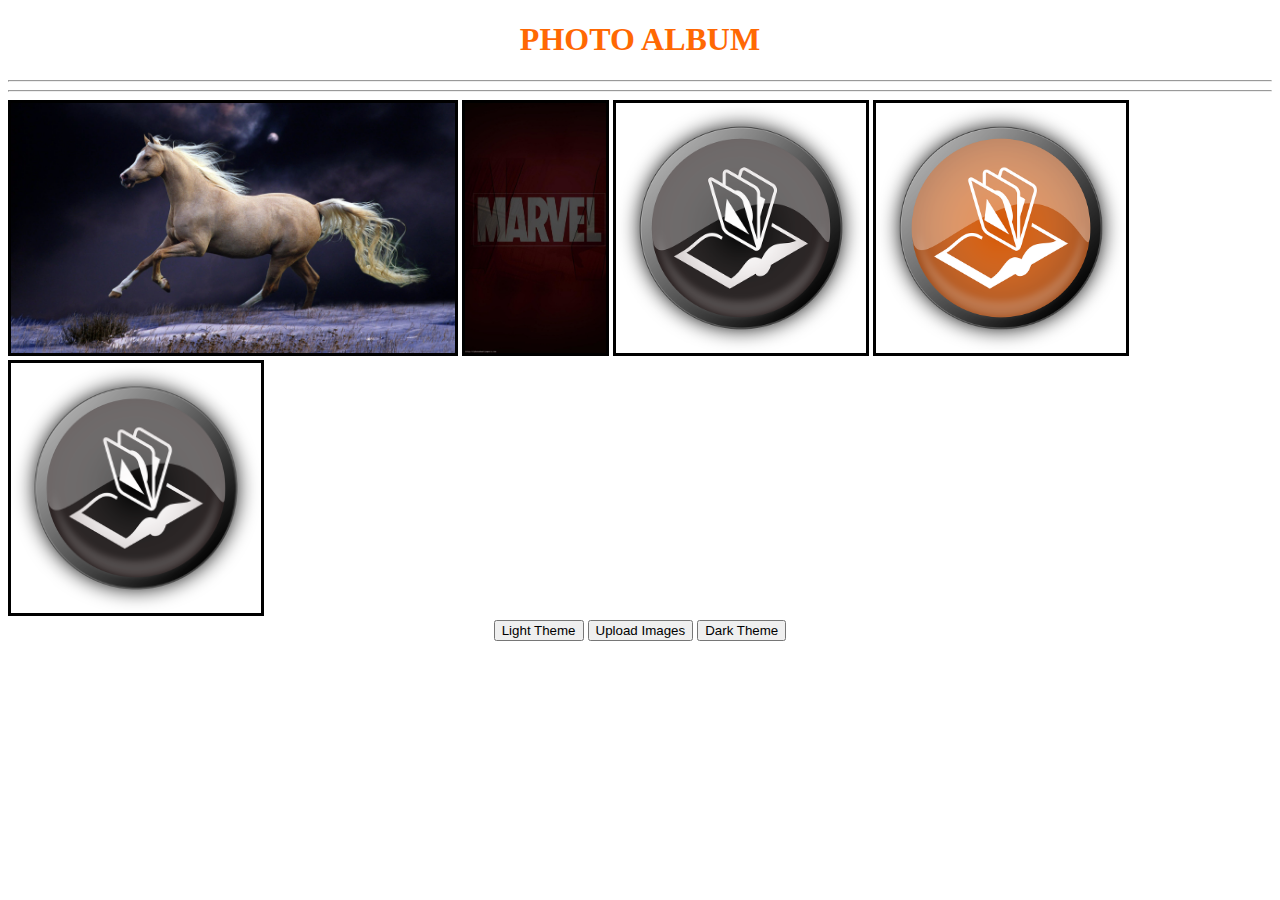
<file: index.html>
<!doctype html>
<html>

<head>
	<title>Photos Page</title>
	<link id="themer" rel="stylesheet" type="text/css" href="Photos Page Light Theme.css"/>
	<script type="text/JavaScript" src="JS for Photos Page.js"></script>
</head>

<body>
	<h1 align="center" style= "color: #ff6803">
		<b>PHOTO ALBUM</b>
	</h1>
	<hr><hr>
	<img src="Galloping Horse Wall Paper.jpg"/>
	<img src="Marvel Image.jpeg"/>
	<img src="Album Logo Black.png"/>
	<img src="Album Logo Orange.png"/>
	<img src="Album Logo Black Small.png"/>
	<div align="bottom">
		<div align= "center">
			<button onclick="lighttheme()">Light Theme</button>
			<button onclick="window.open('Image Upload Page.html')">Upload Images</button>
			<button onclick="darktheme()">Dark Theme</button>
		</div>
	</div>
</body>
</html>
</file>
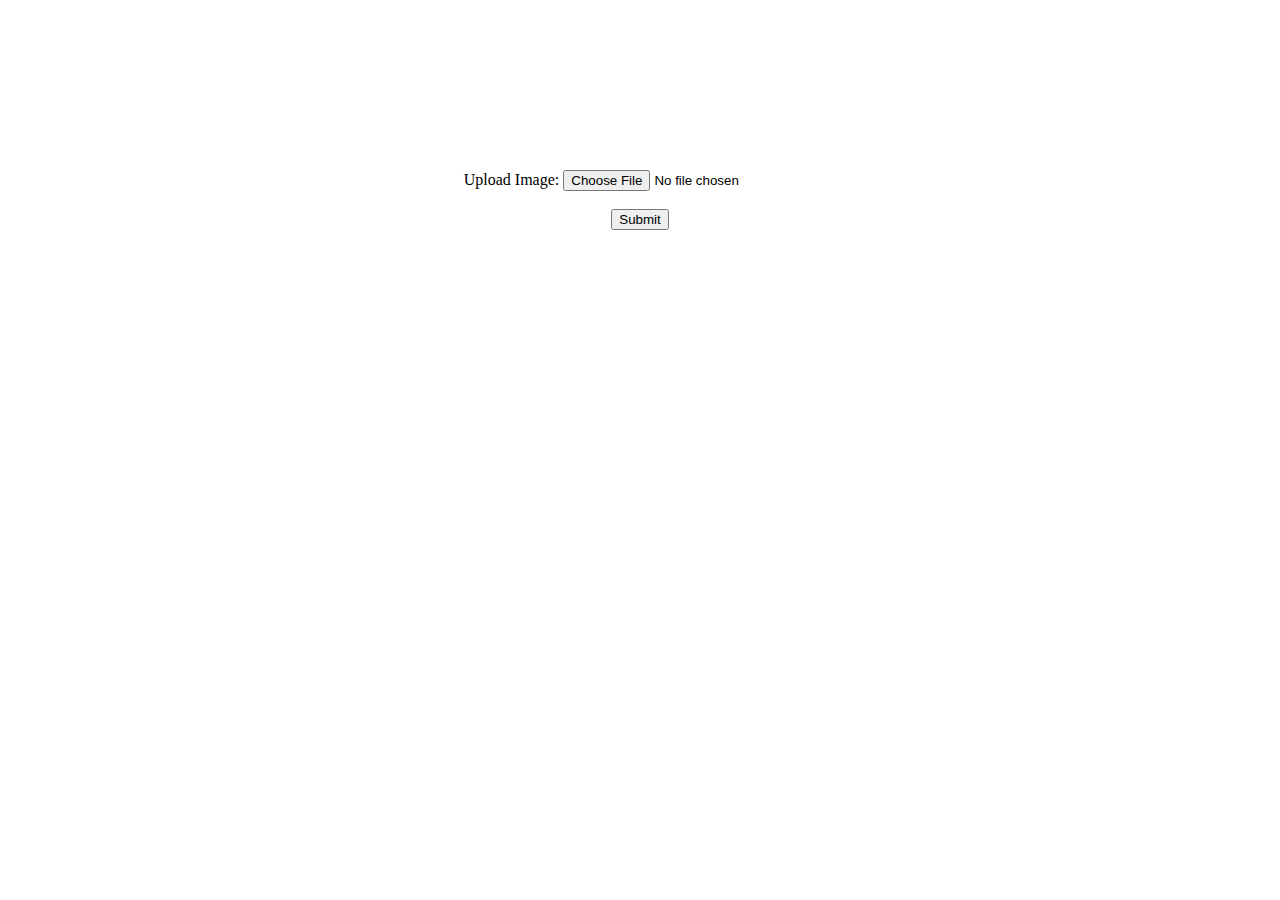
<file: Image Upload Page.html>
<!doctype html>
<html>
<head>
	<title>Upload Page</title>
</head>

<body>
	
	<div align="center">
		<br><br><br><br><br><br><br><br><br>
		<form action="http://www.example.com/imageUpload.asp" method="post">
			<label>Upload Image: <input type="file" accept="image/*"/></label>
			<br><br><input type="submit" value="Submit"/>
		</form>
	</div>
</body>

</html>
</file>
<file: Photos Page Light Theme.css>
body{
background-color: #ffffff;
}

p{
color: #000000;
}

img {
height:250px;
border-color: #000000;
border-style: solid;
}
</file>
